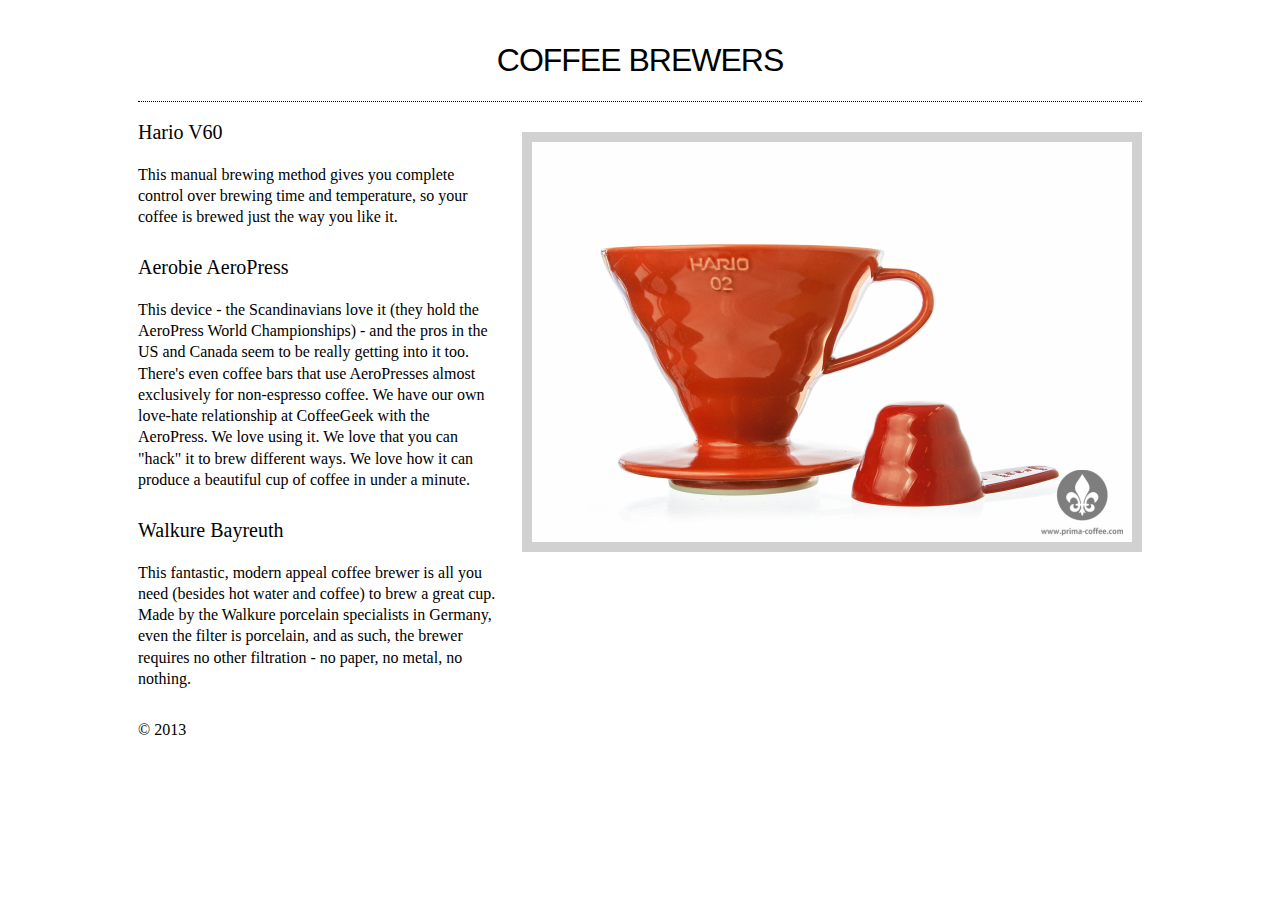
<file: index.html>
<!DOCTYPE html>
<html>
<head>
  <title>Responsive Gallery</title>

  <link rel="stylesheet" type="text/css" href="gallery.css">
</head>
<body>

<section class="wrapper">
  <header class="site-header">
    <h1 class="h1">Coffee Brewers</h1>
  </header>

  <div class="contents group">
    <div class="articles">
      <article class="content">
        <header class="content-header">
          <h1 class="h1">Hario V60</h1>
        </header>

        <p>
          This manual brewing method gives you complete control over brewing time and
          temperature, so your coffee is brewed just the way you like it.
        </p>
      </article>

      <article class="content">
        <header class="content-header">
          <h1 class="h1">Aerobie AeroPress</h1>
        </header>

        <p>
          This device - the Scandinavians love it (they hold the AeroPress World Championships) -
          and the pros in the US and Canada seem to be really getting into it too. There's even
          coffee bars that use AeroPresses almost exclusively for non-espresso coffee. We have
          our own love-hate relationship at CoffeeGeek with the AeroPress. We love using it. We
          love that you can "hack" it to brew different ways. We love how it can produce a
          beautiful cup of coffee in under a minute.
        </p>
      </article>

      <article class="content">
        <header class="content-header">
          <h1 class="h1">Walkure Bayreuth</h1>
        </header>

        <p>
          This fantastic, modern appeal coffee brewer is all you need (besides hot water and coffee)
          to brew a great cup. Made by the Walkure porcelain specialists in Germany, even the filter
          is porcelain, and as such, the brewer requires no other filtration - no paper, no metal,
          no nothing.
        </p>
      </article>
    </div>

    <figure class="gallery" id="gallery-brewers">
      <img class="image" src="hariov60.jpg" alt="Hario V60" />
      <img class="image" src="aerobieaeropress.jpg" alt="Aerobie Aeropress" />
      <img class="image" src="walkurebayreuth.jpg" alt="Walkure Bayreuth" />
    </figure>
  </div>

  <footer class="site-footer">
    &copy; 2013
  </footer>
</section>
<script src="http://ajax.googleapis.com/ajax/libs/jquery/1.9.1/jquery.min.js"></script>
<script src="jquery.cycle.all.js"></script>
<script src="enquire.js"></script>
<script src="gallery.js"></script>
</body>
</html>
</file>
<file: gallery.css>
/* Eric Meyer's Reset CSS v2.0 - http://cssreset.com */
html,body,div,span,applet,object,iframe,h1,h2,h3,h4,h5,h6,p,blockquote,pre,a,abbr,acronym,address,big,cite,code,del,dfn,em,img,ins,kbd,q,s,samp,small,strike,strong,sub,sup,tt,var,b,u,i,center,dl,dt,dd,ol,ul,li,fieldset,form,label,legend,table,caption,tbody,tfoot,thead,tr,th,td,article,aside,canvas,details,embed,figure,figcaption,footer,header,hgroup,menu,nav,output,ruby,section,summary,time,mark,audio,video{border:0;font-size:100%;font:inherit;vertical-align:baseline;margin:0;padding:0}article,aside,details,figcaption,figure,footer,header,hgroup,menu,nav,section{display:block}body{line-height:1}ol,ul{list-style:none}blockquote,q{quotes:none}blockquote:before,blockquote:after,q:before,q:after{content:none}table{border-collapse:collapse;border-spacing:0}

html {
	font-size: 62.5%;
}

body {
	font-size: 1.6em;
	line-height: 133%;
}

.wrapper {
	margin: 1rem auto 2rem auto;
	width: 300px;
	padding: 2rem 10px 1rem 10px;
}

.h1 {
	margin: 1rem 0 2rem 0;
}

.site-header {
	border-bottom: 1px dotted #000;
	margin-bottom: 1rem;
	padding: 1rem 0;
}

.site-header .h1 {
	font-size: 3.2rem;
	text-transform: uppercase;
	font-family: Helvetica, arial, sans-serif;
	text-align: center;
	letter-spacing: -0.1rem;
}

.content {
	margin-bottom: 3rem;
}

.content-header .h1 {
	font-size: 2rem;
}

.gallery {
	margin-top: 2rem;
	border: 10px solid #d1d1d1;
	background: #d1d1d1;
}

.image {
	max-width: 100%;
	border: 1px solid #000;
	margin-bottom: 10px;
}

.group:after {
	content: "";
	display: table;
	clear: both;
}

@media only screen and (min-width: 480px) {
	.wrapper { width: 460px; }

	.articles {
		float: left;
		width: 220px;
	}

	.gallery {
		float: right;
		margin: 2rem 0 2rem 20px;
		width: 200px;
	}
}

@media only screen and (min-width: 768px) {
	.wrapper { width: 748px; }

	.articles {
		width: 258px;
	}

	.gallery {
		width: 450px;
	}

	.image {
		border: none;
		margin-bottom: 0;
	}
}

@media only screen and (min-width: 1024px) {
	.wrapper { width: 1004px; }

	.articles {
		float: left;
		width: 364px;
	}

	.gallery {
		float: right;
		width: 600px;
		margin: 2rem 0 2rem 20px;
		height:400px;
		overflow: hidden;
	}
}
</file>
